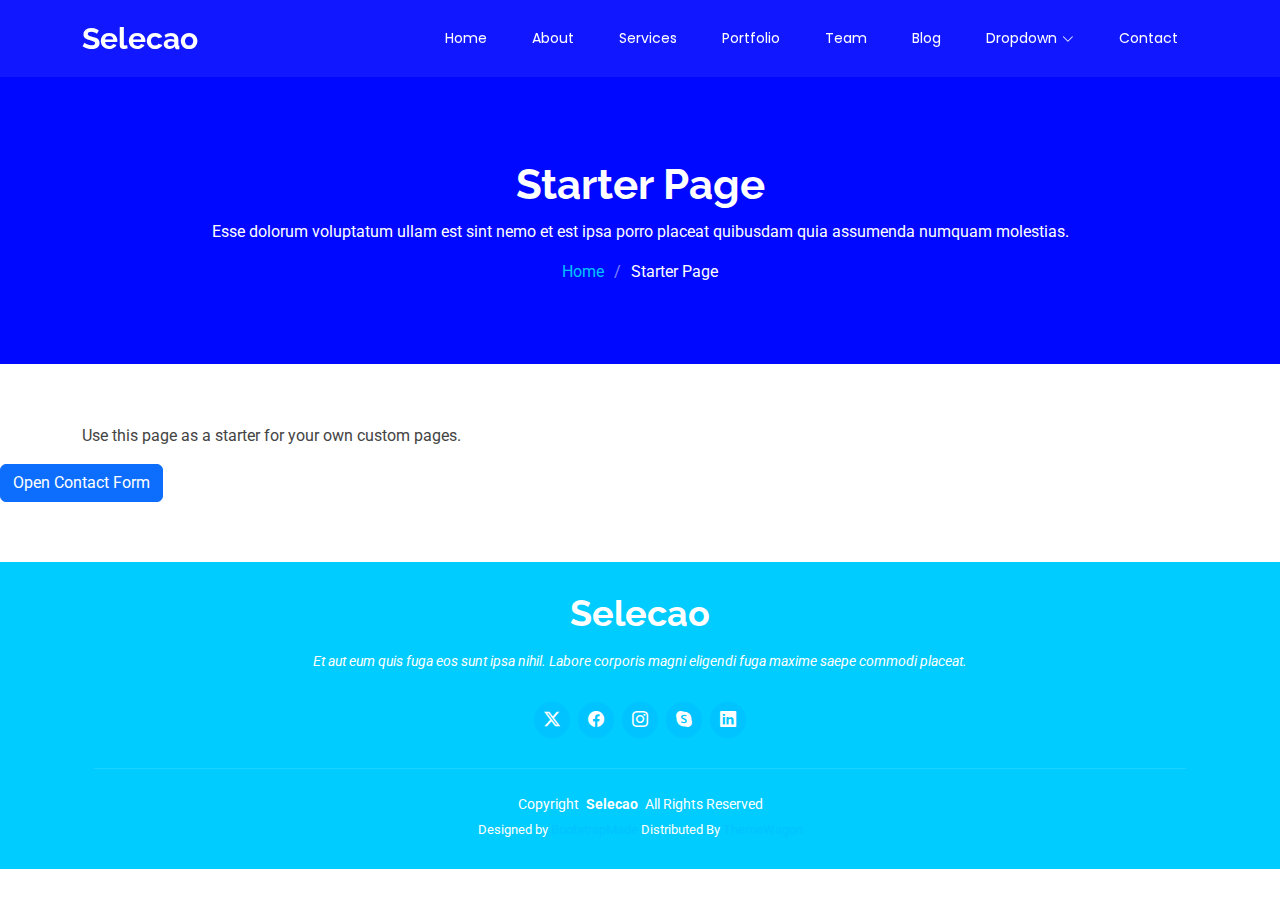
<file: starter-page.html>
<!DOCTYPE html>
<html lang="en">

<head>
  <meta charset="utf-8">
  <meta content="width=device-width, initial-scale=1.0" name="viewport">
  <title>Starter Page - Selecao Bootstrap Template</title>
  <meta name="description" content="">
  <meta name="keywords" content="">

  <!-- Favicons -->
  <link href="assets/img/favicon.png" rel="icon">
  <link href="assets/img/apple-touch-icon.png" rel="apple-touch-icon">

  <!-- Fonts -->
  <link href="https://fonts.googleapis.com" rel="preconnect">
  <link href="https://fonts.gstatic.com" rel="preconnect" crossorigin>
  <link href="https://fonts.googleapis.com/css2?family=Roboto:ital,wght@0,100;0,300;0,400;0,500;0,700;0,900;1,100;1,300;1,400;1,500;1,700;1,900&family=Poppins:ital,wght@0,100;0,200;0,300;0,400;0,500;0,600;0,700;0,800;0,900;1,100;1,200;1,300;1,400;1,500;1,600;1,700;1,800;1,900&family=Raleway:ital,wght@0,100;0,200;0,300;0,400;0,500;0,600;0,700;0,800;0,900;1,100;1,200;1,300;1,400;1,500;1,600;1,700;1,800;1,900&display=swap" rel="stylesheet">

  <!-- Vendor CSS Files -->
  <link href="assets/vendor/bootstrap/css/bootstrap.min.css" rel="stylesheet">
  <link href="assets/vendor/bootstrap-icons/bootstrap-icons.css" rel="stylesheet">
  <link href="assets/vendor/aos/aos.css" rel="stylesheet">
  <link href="assets/vendor/animate.css/animate.min.css" rel="stylesheet">
  <link href="assets/vendor/glightbox/css/glightbox.min.css" rel="stylesheet">
  <link href="assets/vendor/swiper/swiper-bundle.min.css" rel="stylesheet">

  <!-- Main CSS File -->
  <link href="assets/css/main.css" rel="stylesheet">

  <!-- =======================================================
  * Template Name: Selecao
  * Template URL: https://bootstrapmade.com/selecao-bootstrap-template/
  * Updated: Aug 07 2024 with Bootstrap v5.3.3
  * Author: BootstrapMade.com
  * License: https://bootstrapmade.com/license/
  ======================================================== -->
</head>

<body class="starter-page-page">

  <header id="header" class="header d-flex align-items-center fixed-top">
    <div class="container-fluid container-xl position-relative d-flex align-items-center justify-content-between">

      <a href="index.html" class="logo d-flex align-items-center">
        <!-- Uncomment the line below if you also wish to use an image logo -->
        <!-- <img src="assets/img/logo.png" alt=""> -->
        <h1 class="sitename">Selecao</h1>
      </a>

      <nav id="navmenu" class="navmenu">
        <ul>
          <li><a href="#hero">Home</a></li>
          <li><a href="#about">About</a></li>
          <li><a href="#services">Services</a></li>
          <li><a href="#portfolio">Portfolio</a></li>
          <li><a href="#team">Team</a></li>
          <li><a href="blog.html">Blog</a></li>
          <li class="dropdown"><a href="#"><span>Dropdown</span> <i class="bi bi-chevron-down toggle-dropdown"></i></a>
            <ul>
              <li><a href="#">Dropdown 1</a></li>
              <li class="dropdown"><a href="#"><span>Deep Dropdown</span> <i class="bi bi-chevron-down toggle-dropdown"></i></a>
                <ul>
                  <li><a href="#">Deep Dropdown 1</a></li>
                  <li><a href="#">Deep Dropdown 2</a></li>
                  <li><a href="#">Deep Dropdown 3</a></li>
                  <li><a href="#">Deep Dropdown 4</a></li>
                  <li><a href="#">Deep Dropdown 5</a></li>
                </ul>
              </li>
              <li><a href="#">Dropdown 2</a></li>
              <li><a href="#">Dropdown 3</a></li>
              <li><a href="#">Dropdown 4</a></li>
            </ul>
          </li>
          <li><a href="#contact">Contact</a></li>
        </ul>
        <i class="mobile-nav-toggle d-xl-none bi bi-list"></i>
      </nav>

    </div>
  </header>

  <main class="main">

    <!-- Page Title -->
    <div class="page-title dark-background">
      <div class="container position-relative">
        <h1>Starter Page</h1>
        <p>Esse dolorum voluptatum ullam est sint nemo et est ipsa porro placeat quibusdam quia assumenda numquam molestias.</p>
        <nav class="breadcrumbs">
          <ol>
            <li><a href="index.html">Home</a></li>
            <li class="current">Starter Page</li>
          </ol>
        </nav>
      </div>
    </div><!-- End Page Title -->

    <!-- Starter Section Section -->
    <section id="starter-section" class="starter-section section">

      <div class="container" data-aos="fade-up">
        <p>Use this page as a starter for your own custom pages.</p>
      </div>
      <!-- Button to Open Modal -->
<button type="button" class="btn btn-primary" data-bs-toggle="modal" data-bs-target="#contactFormModal">
  Open Contact Form
</button>

<!-- Modal with Contact Form -->
<div class="modal fade" id="contactFormModal" tabindex="-1" aria-labelledby="contactFormModalLabel" aria-hidden="true">
  <div class="modal-dialog modal-lg">
    <div class="modal-content">
      <!-- Modal Header -->
      <div class="modal-header">
        <h5 class="modal-title" id="contactFormModalLabel">Order Details</h5>
        <button type="button" class="btn-close" data-bs-dismiss="modal" aria-label="Close"></button>
      </div>

      <!-- Modal Body -->
      <div class="modal-body">
        <form>
          <!-- Name -->
          <div class="mb-3">
            <label for="name" class="form-label">Name</label>
            <input type="text" class="form-control" id="name" name="name" placeholder="Enter your name" required>
          </div>

          <!-- Cell Number -->
          <div class="mb-3">
            <label for="cell" class="form-label">Cell Number</label>
            <input type="tel" class="form-control" id="cell" name="cell" placeholder="Enter your cell number" required>
          </div>

          <!-- Email -->
          <div class="mb-3">
            <label for="email" class="form-label">Email</label>
            <input type="email" class="form-control" id="email" name="email" placeholder="Enter your email" required>
          </div>

          <!-- Delivery Date and Time -->
          <div class="row mb-3">
            <div class="col-md-6">
              <label for="delivery-date" class="form-label">Delivery Date</label>
              <input type="date" class="form-control" id="delivery-date" name="delivery-date" required>
            </div>
            <div class="col-md-6">
              <label for="delivery-time" class="form-label">Delivery Time</label>
              <input type="time" class="form-control" id="delivery-time" name="delivery-time" required>
            </div>
          </div>

          <!-- Location/Address -->
          <div class="mb-3">
            <label for="location" class="form-label">Location/Address</label>
            <input type="text" class="form-control" id="location" name="location" placeholder="Enter your address" required>
          </div>

          <!-- Type of Water -->
          <div class="mb-3">
            <label for="water-type" class="form-label">Type of Water</label>
            <select name="water-type" id="water-type" class="form-control" required>
              <option value="" disabled selected>Select the type of water</option>
              <option value="Mineral Water">Mineral Water</option>
              <option value="Spring Water">Spring Water</option>
              <option value="Purified Water">Purified Water</option>
              <option value="Distilled Water">Distilled Water</option>
            </select>
          </div>

          <!-- Container Sizes and Quantities -->
          <div class="mb-3">
            <label>Select Container Sizes and Quantities</label>
            <div id="container-sizes" class="d-flex flex-wrap gap-3">
              <!-- 500ml -->
              <div class="d-flex align-items-center gap-2">
                <input type="checkbox" name="size-500ml" id="size-500ml" value="500ml">
                <label for="size-500ml">500ml</label>
                <input type="number" name="quantity-500ml" class="form-control form-control-sm w-auto" placeholder="Qty" min="1" disabled>
              </div>

              <!-- 1ltr -->
              <div class="d-flex align-items-center gap-2">
                <input type="checkbox" name="size-1ltr" id="size-1ltr" value="1ltr">
                <label for="size-1ltr">1ltr</label>
                <input type="number" name="quantity-1ltr" class="form-control form-control-sm w-auto" placeholder="Qty" min="1" disabled>
              </div>

              <!-- 1.5ltr -->
              <div class="d-flex align-items-center gap-2">
                <input type="checkbox" name="size-1.5ltr" id="size-1.5ltr" value="1.5ltr">
                <label for="size-1.5ltr">1.5ltr</label>
                <input type="number" name="quantity-1.5ltr" class="form-control form-control-sm w-auto" placeholder="Qty" min="1" disabled>
              </div>

              <!-- 5ltr -->
              <div class="d-flex align-items-center gap-2">
                <input type="checkbox" name="size-5ltr" id="size-5ltr" value="5ltr">
                <label for="size-5ltr">5ltr</label>
                <input type="number" name="quantity-5ltr" class="form-control form-control-sm w-auto" placeholder="Qty" min="1" disabled>
              </div>
            </div>
          </div>

          <!-- Submit Button -->
          <div class="text-end">
            <button type="submit" class="btn btn-success">Submit</button>
          </div>
        </form>
      </div>
    </div>
  </div>
</div>


    </section><!-- /Starter Section Section -->

  </main>

  <footer id="footer" class="footer dark-background">
    <div class="container">
      <h3 class="sitename">Selecao</h3>
      <p>Et aut eum quis fuga eos sunt ipsa nihil. Labore corporis magni eligendi fuga maxime saepe commodi placeat.</p>
      <div class="social-links d-flex justify-content-center">
        <a href=""><i class="bi bi-twitter-x"></i></a>
        <a href=""><i class="bi bi-facebook"></i></a>
        <a href=""><i class="bi bi-instagram"></i></a>
        <a href=""><i class="bi bi-skype"></i></a>
        <a href=""><i class="bi bi-linkedin"></i></a>
      </div>
      <div class="container">
        <div class="copyright">
          <span>Copyright</span> <strong class="px-1 sitename">Selecao</strong> <span>All Rights Reserved</span>
        </div>
        <div class="credits">
          <!-- All the links in the footer should remain intact. -->
          <!-- You can delete the links only if you've purchased the pro version. -->
          <!-- Licensing information: https://bootstrapmade.com/license/ -->
          <!-- Purchase the pro version with working PHP/AJAX contact form: [buy-url] -->
          Designed by <a href="https://bootstrapmade.com/">BootstrapMade</a> Distributed By <a href="https://themewagon.com">ThemeWagon</a>
        </div>
      </div>
    </div>
  </footer>

  <!-- Scroll Top -->
  <a href="#" id="scroll-top" class="scroll-top d-flex align-items-center justify-content-center"><i class="bi bi-arrow-up-short"></i></a>

  <!-- Preloader -->
  <div id="preloader"></div>

  <!-- Vendor JS Files -->
  <script src="assets/vendor/bootstrap/js/bootstrap.bundle.min.js"></script>
  <script src="assets/vendor/php-email-form/validate.js"></script>
  <script src="assets/vendor/aos/aos.js"></script>
  <script src="assets/vendor/glightbox/js/glightbox.min.js"></script>
  <script src="assets/vendor/imagesloaded/imagesloaded.pkgd.min.js"></script>
  <script src="assets/vendor/isotope-layout/isotope.pkgd.min.js"></script>
  <script src="assets/vendor/swiper/swiper-bundle.min.js"></script>

  <!-- Main JS File -->
  <script src="assets/js/main.js"></script>
  

</body>

</html>
</file>
<file: assets/css/main.css>
/**
* Template Name: Selecao
* Template URL: https://bootstrapmade.com/selecao-bootstrap-template/
* Updated: Aug 07 2024 with Bootstrap v5.3.3
* Author: BootstrapMade.com
* License: https://bootstrapmade.com/license/
*/

/*--------------------------------------------------------------
# Font & Color Variables
# Help: https://bootstrapmade.com/color-system/
--------------------------------------------------------------*/
/* Fonts */
:root {
  --default-font: "Roboto",  system-ui, -apple-system, "Segoe UI", Roboto, "Helvetica Neue", Arial, "Noto Sans", "Liberation Sans", sans-serif, "Apple Color Emoji", "Segoe UI Emoji", "Segoe UI Symbol", "Noto Color Emoji";
  --heading-font: "Raleway",  sans-serif;
  --nav-font: "Poppins",  sans-serif;
}

/* Global Colors - The following color variables are used throughout the website. Updating them here will change the color scheme of the entire website */
:root { 
  --background-color: #ffffff; /* Background color for the entire website, including individual sections */
  --default-color: #444444; /* Default color used for the majority of the text content across the entire website */
  --heading-color: #2a2c39; /* Color for headings, subheadings and title throughout the website */
  --accent-color: #00c3ff; /* Accent color that represents your brand on the website. It's used for buttons, links, and other elements that need to stand out */
  --surface-color: #ffffff; /* The surface color is used as a background of boxed elements within sections, such as cards, icon boxes, or other elements that require a visual separation from the global background. */
  --contrast-color: #ffffff; /* Contrast color for text, ensuring readability against backgrounds of accent, heading, or default colors. */
}

/* Nav Menu Colors - The following color variables are used specifically for the navigation menu. They are separate from the global colors to allow for more customization options */
:root {
  --nav-color: #ffffff;  /* The default color of the main navmenu links */
  --nav-hover-color: #006eff; /* Applied to main navmenu links when they are hovered over or active */
  --nav-mobile-background-color: #ffffff; /* Used as the background color for mobile navigation menu */
  --nav-dropdown-background-color: #ffffff; /* Used as the background color for dropdown items that appear when hovering over primary navigation items */
  --nav-dropdown-color: #060606; /* Used for navigation links of the dropdown items in the navigation menu. */
  --nav-dropdown-hover-color: #27aae1; /* Similar to --nav-hover-color, this color is applied to dropdown navigation links when they are hovered over. */
}

/* Color Presets - These classes override global colors when applied to any section or element, providing reuse of the sam color scheme. */

.light-background {
  --background-color: #f9f9f9;
  --surface-color: #ffffff;
}

.dark-background {
  --background-color: #0008ff;
  --default-color: #ffffff;
  --heading-color: #ffffff;
  --surface-color: #00e1ff;
  --contrast-color: #ffffff;
}

/* Smooth scroll */
:root {
  scroll-behavior: smooth;
}

/*--------------------------------------------------------------
# General Styling & Shared Classes
--------------------------------------------------------------*/
body {
  color: var(--default-color);
  background-color: var(--background-color);
  font-family: var(--default-font);
}

a {
  color: var(--accent-color);
  text-decoration: none;
  transition: 0.3s;
}

a:hover {
  color: color-mix(in srgb, var(--accent-color), transparent 25%);
  text-decoration: none;
}

h1,
h2,
h3,
h4,
h5,
h6 {
  color: var(--heading-color);
  font-family: var(--heading-font);
}

/* PHP Email Form Messages
------------------------------*/
.php-email-form .error-message {
  display: none;
  background: #df1529;
  color: #ffffff;
  text-align: left;
  padding: 15px;
  margin-bottom: 24px;
  font-weight: 600;
}

.php-email-form .sent-message {
  display: none;
  color: #ffffff;
  background: #059652;
  text-align: center;
  padding: 15px;
  margin-bottom: 24px;
  font-weight: 600;
}

.php-email-form .loading {
  display: none;
  background: var(--surface-color);
  text-align: center;
  padding: 15px;
  margin-bottom: 24px;
}

.php-email-form .loading:before {
  content: "";
  display: inline-block;
  border-radius: 50%;
  width: 24px;
  height: 24px;
  margin: 0 10px -6px 0;
  border: 3px solid var(--accent-color);
  border-top-color: var(--surface-color);
  animation: php-email-form-loading 1s linear infinite;
}

@keyframes php-email-form-loading {
  0% {
    transform: rotate(0deg);
  }

  100% {
    transform: rotate(360deg);
  }
}

/*--------------------------------------------------------------
# Global Header
--------------------------------------------------------------*/
.header {
  --background-color: rgba(255, 255, 255, 0.068);
  --heading-color: #ffffff;
  color: var(--default-color);
  background-color: var(--background-color);
  padding: 20px 0;
  transition: all 0.5s;
  z-index: 997;
}

.header .logo {
  line-height: 1;
}

.header .logo img {
  max-height: 52px;
  margin-right: 8px;
}

.header .logo h1 {
  font-size: 30px;
  margin: 0;
  font-weight: 700;
  color: var(--heading-color);
}

.scrolled .header {
  box-shadow: 0px 0 18px rgba(0, 0, 0, 0.1);
}

/* Global Header on Scroll
------------------------------*/
.scrolled .header {
  --background-color: rgba(42, 44, 57, 0.9);
}

/*--------------------------------------------------------------
# Navigation Menu
--------------------------------------------------------------*/
/* Navmenu - Desktop */
@media (min-width: 1200px) {
  .navmenu {
    padding: 0;
  }

  .navmenu ul {
    margin: 0;
    padding: 0;
    display: flex;
    list-style: none;
    align-items: center;
  }

  .navmenu li {
    position: relative;
    margin-left: 5px;
  }

  .navmenu a,
  .navmenu a:focus {
    color: var(--nav-color);
    padding: 8px 20px;
    font-size: 14px;
    font-family: var(--nav-font);
    font-weight: 400;
    display: flex;
    align-items: center;
    justify-content: space-between;
    white-space: nowrap;
    transition: 0.3s;
    border-radius: 50px;
  }

  .navmenu a i,
  .navmenu a:focus i {
    font-size: 12px;
    line-height: 0;
    margin-left: 5px;
    transition: 0.3s;
  }

  .navmenu li:hover>a,
  .navmenu .active,
  .navmenu .active:focus {
    background-color: var(--nav-hover-color);
  }

  .navmenu .dropdown ul {
    margin: 0;
    padding: 10px 0;
    background: var(--nav-dropdown-background-color);
    display: block;
    position: absolute;
    visibility: hidden;
    left: 0;
    top: 130%;
    opacity: 0;
    transition: 0.3s;
    border-radius: 15px;
    z-index: 99;
    box-shadow: 0px 0px 30px rgba(0, 0, 0, 0.1);
  }

  .navmenu .dropdown ul li {
    min-width: 200px;
    margin-left: 0;
  }

  .navmenu .dropdown ul a {
    padding: 10px 20px;
    font-size: 15px;
    text-transform: none;
    color: var(--nav-dropdown-color);
  }

  .navmenu .dropdown ul a i {
    font-size: 12px;
  }

  .navmenu .dropdown ul a:hover,
  .navmenu .dropdown ul .active:hover,
  .navmenu .dropdown ul li:hover>a {
    background-color: transparent;
    color: var(--nav-hover-color);
  }

  .navmenu .dropdown:hover>ul {
    opacity: 1;
    top: 105%;
    visibility: visible;
  }

  .navmenu .dropdown .dropdown ul {
    top: 0;
    left: -90%;
    visibility: hidden;
  }

  .navmenu .dropdown .dropdown:hover>ul {
    opacity: 1;
    top: 0;
    left: -100%;
    visibility: visible;
  }
}

/* Navmenu - Mobile */
@media (max-width: 1199px) {
  .mobile-nav-toggle {
    color: var(--nav-color);
    font-size: 28px;
    line-height: 0;
    margin-right: 10px;
    cursor: pointer;
    transition: color 0.3s;
  }

  .navmenu {
    padding: 0;
    z-index: 9997;
  }

  .navmenu ul {
    display: none;
    list-style: none;
    position: absolute;
    inset: 60px 20px 20px 20px;
    padding: 10px 0;
    margin: 0;
    border-radius: 6px;
    background-color: var(--nav-mobile-background-color);
    overflow-y: auto;
    transition: 0.3s;
    z-index: 9998;
    box-shadow: 0px 0px 30px rgba(0, 0, 0, 0.1);
  }

  .navmenu a,
  .navmenu a:focus {
    color: var(--nav-dropdown-color);
    padding: 10px 20px;
    font-family: var(--nav-font);
    font-size: 17px;
    font-weight: 500;
    display: flex;
    align-items: center;
    justify-content: space-between;
    white-space: nowrap;
    transition: 0.3s;
  }

  .navmenu a i,
  .navmenu a:focus i {
    font-size: 12px;
    line-height: 0;
    margin-left: 5px;
    width: 30px;
    height: 30px;
    display: flex;
    align-items: center;
    justify-content: center;
    border-radius: 50%;
    transition: 0.3s;
    background-color: color-mix(in srgb, var(--accent-color), transparent 90%);
  }

  .navmenu a i:hover,
  .navmenu a:focus i:hover {
    background-color: var(--accent-color);
    color: var(--contrast-color);
  }

  .navmenu a:hover,
  .navmenu .active,
  .navmenu .active:focus {
    color: var(--nav-dropdown-hover-color);
  }

  .navmenu .active i,
  .navmenu .active:focus i {
    background-color: var(--accent-color);
    color: var(--contrast-color);
    transform: rotate(180deg);
  }

  .navmenu .dropdown ul {
    position: static;
    display: none;
    z-index: 99;
    padding: 10px 0;
    margin: 10px 20px;
    background-color: var(--nav-dropdown-background-color);
    border: 1px solid color-mix(in srgb, var(--default-color), transparent 90%);
    box-shadow: none;
    transition: all 0.5s ease-in-out;
  }

  .navmenu .dropdown ul ul {
    background-color: rgba(33, 37, 41, 0.1);
  }

  .navmenu .dropdown>.dropdown-active {
    display: block;
    background-color: rgba(33, 37, 41, 0.03);
  }

  .mobile-nav-active {
    overflow: hidden;
  }

  .mobile-nav-active .mobile-nav-toggle {
    color: #fff;
    position: absolute;
    font-size: 32px;
    top: 15px;
    right: 15px;
    margin-right: 0;
    z-index: 9999;
  }

  .mobile-nav-active .navmenu {
    position: fixed;
    overflow: hidden;
    inset: 0;
    background: rgba(33, 37, 41, 0.8);
    transition: 0.3s;
  }

  .mobile-nav-active .navmenu>ul {
    display: block;
  }
}

/*--------------------------------------------------------------
# Global Footer
--------------------------------------------------------------*/
.footer {
  color: var(--default-color);
  background-color: #00ccff;
  font-size: 14px;
  text-align: center;
  padding: 30px 0;
  position: relative;
}

.footer h3 {
  font-size: 36px;
  font-weight: 700;
  position: relative;
  padding: 0;
  margin: 0 0 15px 0;
}

.footer p {
  font-size: 15;
  font-style: italic;
  padding: 0;
  margin: 0 0 30px 0;
}

.footer .social-links {
  margin: 0 0 30px 0;
}

.footer .social-links a {
  font-size: 16px;
  display: flex;
  align-items: center;
  justify-content: center;
  background: var(--accent-color);
  color: var(--contrast-color);
  line-height: 1;
  margin: 0 4px;
  border-radius: 50%;
  text-align: center;
  width: 36px;
  height: 36px;
  transition: 0.3s;
}

.footer .social-links a:hover {
  background: color-mix(in srgb, var(--accent-color), transparent 20%);
  text-decoration: none;
}

.footer .copyright {
  padding-top: 25px;
  border-top: 1px solid color-mix(in srgb, var(--default-color), transparent 90%);
}

.footer .credits {
  font-size: 13px;
  padding-top: 5px;
}
#design{
  color: #FFF;
}

/*--------------------------------------------------------------
# Preloader
--------------------------------------------------------------*/
#preloader {
  position: fixed;
  inset: 0;
  z-index: 9999;
  overflow: hidden;
  background-color: var(--background-color);
  transition: all 0.6s ease-out;
  width: 100%;
  height: 100vh;
}

#preloader:before,
#preloader:after {
  content: "";
  position: absolute;
  border: 4px solid var(--accent-color);
  border-radius: 50%;
  animation: animate-preloader 2s cubic-bezier(0, 0.2, 0.8, 1) infinite;
}

#preloader:after {
  animation-delay: -0.5s;
}

@keyframes animate-preloader {
  0% {
    width: 10px;
    height: 10px;
    top: calc(50% - 5px);
    left: calc(50% - 5px);
    opacity: 1;
  }

  100% {
    width: 72px;
    height: 72px;
    top: calc(50% - 36px);
    left: calc(50% - 36px);
    opacity: 0;
  }
}

/*--------------------------------------------------------------
# Scroll Top Button
--------------------------------------------------------------*/
.scroll-top {
  position: fixed;
  visibility: hidden;
  opacity: 0;
  right: 15px;
  bottom: -15px;
  z-index: 99999;
  background-color: var(--accent-color);
  width: 44px;
  height: 44px;
  border-radius: 50px;
  transition: all 0.4s;
}

.scroll-top i {
  font-size: 24px;
  color: var(--contrast-color);
  line-height: 0;
}

.scroll-top:hover {
  background-color: color-mix(in srgb, var(--accent-color), transparent 20%);
  color: var(--contrast-color);
}

.scroll-top.active {
  visibility: visible;
  opacity: 1;
  bottom: 15px;
}

/*--------------------------------------------------------------
# Disable aos animation delay on mobile devices
--------------------------------------------------------------*/
@media screen and (max-width: 768px) {
  [data-aos-delay] {
    transition-delay: 0 !important;
  }
}

/*--------------------------------------------------------------
# Global Page Titles & Breadcrumbs
--------------------------------------------------------------*/
.page-title {
  color: var(--default-color);
  background-color: var(--background-color);
  background-size: cover;
  background-position: center;
  background-repeat: no-repeat;
  padding: 160px 0 80px 0;
  text-align: center;
  position: relative;
}

.page-title:before {
  content: "";
  background-color: color-mix(in srgb, var(--background-color), transparent 50%);
  position: absolute;
  inset: 0;
}

.page-title h1 {
  font-size: 42px;
  font-weight: 700;
  margin-bottom: 10px;
}

.page-title .breadcrumbs ol {
  display: flex;
  flex-wrap: wrap;
  list-style: none;
  justify-content: center;
  padding: 0;
  margin: 0;
  font-size: 16px;
  font-weight: 400;
}

.page-title .breadcrumbs ol li+li {
  padding-left: 10px;
}

.page-title .breadcrumbs ol li+li::before {
  content: "/";
  display: inline-block;
  padding-right: 10px;
  color: color-mix(in srgb, var(--default-color), transparent 50%);
}

/*--------------------------------------------------------------
# Global Sections
--------------------------------------------------------------*/
section,
.section {
  color: var(--default-color);
  background-color: var(--background-color);
  padding: 60px 0;
  scroll-margin-top: 77px;
  overflow: clip;
}

/*--------------------------------------------------------------
# Global Section Titles
--------------------------------------------------------------*/
.section-title {
  padding-bottom: 60px;
  position: relative;
}

.section-title h2 {
  font-size: 14px;
  font-weight: 500;
  padding: 0;
  line-height: 1px;
  margin: 0;
  letter-spacing: 1.5px;
  text-transform: uppercase;
  color: color-mix(in srgb, var(--default-color), transparent 50%);
  position: relative;
}

.section-title h2::after {
  content: "";
  width: 120px;
  height: 1px;
  display: inline-block;
  background: var(--accent-color);
  margin: 4px 10px;
}

.section-title p {
  color: var(--heading-color);
  margin: 0;
  font-size: 28px;
  font-weight: 700;
  text-transform: uppercase;
  font-family: var(--heading-font);
}

/*--------------------------------------------------------------
# Hero Section
--------------------------------------------------------------*/
.hero {
  width: 100%;
  overflow: hidden;
  position: relative;
  background: linear-gradient(0deg, var(--background-color) 0%, color-mix(in srgb, var(--accent-color) 60%, rgb(254, 255, 255) 30%) 80%);
  padding: 0;
  display: flex;
  flex-direction: column;
  justify-content: end;
  align-items: center;
}

.hero .carousel-container {
  display: flex;
  justify-content: center;
  align-items: center;
  flex-direction: column;
  text-align: center;
  position: relative;
  min-height: 75vh;
  padding-top: 60px;
}

.hero h2 {
  margin-bottom: 30px;
  font-size: 48px;
  font-weight: 700;
}

.hero h2 span {
  text-decoration: underline;
}

.hero p {
  max-width: 80%;
  animation-delay: 0.4s;
  margin: 0 auto 30px auto;
}

.hero .carousel-control-prev,
.hero .carousel-control-next {
  width: 10%;
}

.hero .carousel-control-next-icon,
.hero .carousel-control-prev-icon {
  background: none;
  font-size: 48px;
  line-height: 1;
  width: auto;
  height: auto;
}

.hero .btn-get-started {
  font-weight: 500;
  font-size: 14px;
  letter-spacing: 1px;
  display: inline-block;
  padding: 12px 32px;
  border-radius: 50px;
  transition: 0.5s;
  line-height: 1;
  margin: 10px;
  animation-delay: 0.8s;
  color: var(--default-color);
  border: 2px solid var(--accent-color);
}

.hero .btn-get-started:hover {
  background: var(--accent-color);
  color: var(--contrast-color);
  text-decoration: none;
}

@media (min-width: 1024px) {
  .hero p {
    max-width: 60%;
  }

  .hero .carousel-control-prev,
  .hero .carousel-control-next {
    width: 5%;
  }
}

@media (max-width: 768px) {
  .hero .carousel-container {
    min-height: 73vh;
  }

  .hero h2 {
    font-size: 28px;
  }
}

.hero .hero-waves {
  display: block;
  width: 100%;
  height: 60px;
  position: relative;
}

.hero .wave1 use {
  animation: move-forever1 10s linear infinite;
  animation-delay: -2s;
  fill: var(--default-color);
  opacity: 0.6;
}

.hero .wave2 use {
  animation: move-forever2 8s linear infinite;
  animation-delay: -2s;
  fill: var(--default-color);
  opacity: 0.4;
}

.hero .wave3 use {
  animation: move-forever3 6s linear infinite;
  animation-delay: -2s;
  fill: var(--default-color);
}

@keyframes move-forever1 {
  0% {
    transform: translate(85px, 0%);
  }

  100% {
    transform: translate(-90px, 0%);
  }
}

@keyframes move-forever2 {
  0% {
    transform: translate(-90px, 0%);
  }

  100% {
    transform: translate(85px, 0%);
  }
}

@keyframes move-forever3 {
  0% {
    transform: translate(-90px, 0%);
  }

  100% {
    transform: translate(85px, 0%);
  }
}

/*--------------------------------------------------------------
# About Section
--------------------------------------------------------------*/
.about ul {
  list-style: none;
  padding: 0;
}

.about ul li {
  padding-bottom: 5px;
  display: flex;
  align-items: center;
}

.about ul i {
  font-size: 20px;
  padding-right: 4px;
  color: var(--accent-color);
}

.about .read-more {
  background: var(--accent-color);
  color: var(--contrast-color);
  font-family: var(--heading-font);
  font-weight: 500;
  font-size: 16px;
  letter-spacing: 1px;
  padding: 10px 28px;
  border-radius: 5px;
  transition: 0.3s;
  display: inline-flex;
  align-items: center;
  justify-content: center;
}

.about .read-more i {
  font-size: 18px;
  margin-left: 5px;
  line-height: 0;
  transition: 0.3s;
}

.about .read-more:hover {
  background: color-mix(in srgb, var(--accent-color), transparent 20%);
}

.about .read-more:hover i {
  transform: translate(5px, 0);
}

/*--------------------------------------------------------------
# Features Section
--------------------------------------------------------------*/
.features .nav-tabs {
  border: 0;
}

.features .nav-link {
  background-color: var(--surface-color);
  color: var(--heading-color);
  border: 1px solid color-mix(in srgb, var(--default-color), transparent 85%);
  padding: 15px 20px;
  transition: 0.3s;
  border-radius: 0;
  display: flex;
  align-items: center;
  justify-content: center;
  cursor: pointer;
  height: 100%;
}

.features .nav-link i {
  padding-right: 15px;
  font-size: 48px;
}

.features .nav-link h4 {
  font-size: 18px;
  font-weight: 600;
  margin: 0;
}

.features .nav-link:hover {
  color: var(--accent-color);
  border-color: var(--accent-color);
}

.features .nav-link.active {
  background: var(--accent-color);
  color: var(--contrast-color);
  border-color: var(--accent-color);
}

.features .nav-link.active h4 {
  color: var(--contrast-color);
}

@media (max-width: 768px) {
  .features .nav-link i {
    padding: 0;
    line-height: 1;
    font-size: 36px;
  }
}

@media (max-width: 575px) {
  .features .nav-link {
    padding: 15px;
  }

  .features .nav-link i {
    font-size: 24px;
  }
}

.features .tab-content {
  margin-top: 30px;
}

.features .tab-pane h3 {
  color: var(--heading-color);
  font-weight: 700;
  font-size: 26px;
}

.features .tab-pane ul {
  list-style: none;
  padding: 0;
}

.features .tab-pane ul li {
  padding-bottom: 10px;
}

.features .tab-pane ul i {
  font-size: 20px;
  padding-right: 4px;
  color: var(--accent-color);
}

.features .tab-pane p:last-child {
  margin-bottom: 0;
}

/*--------------------------------------------------------------
# Call To Action Section
--------------------------------------------------------------*/
.call-to-action {
  padding: 80px 0;
  position: relative;
  clip-path: inset(0);
}

.call-to-action .container {
  position: relative;
  z-index: 3;
}

.call-to-action h3 {
  color: var(--default-color);
  font-size: 28px;
  font-weight: 700;
}

.call-to-action p {
  color: var(--default-color);
}

.call-to-action .cta-btn {
  font-family: var(--heading-font);
  font-weight: 500;
  font-size: 16px;
  letter-spacing: 1px;
  display: inline-block;
  padding: 12px 40px;
  border-radius: 50px;
  transition: 0.5s;
  margin: 10px;
  background: var(--accent-color);
  color: var(--contrast-color);
}

.call-to-action .cta-btn:hover {
  background: #FFF;
  color: #0008ff;
}

/*--------------------------------------------------------------
# Services Section
--------------------------------------------------------------*/
.services .service-item {
  background-color: var(--surface-color);
  box-shadow: 0 5px 30px 0 rgba(0, 0, 0, 0.1);
  padding: 60px 30px 60px 70px;
  transition: all ease-in-out 0.3s;
  border-radius: 18px;
  height: 100%;
  position: relative;
  overflow: hidden;
}

.services .service-item .icon {
  position: absolute;
  left: -20px;
  top: calc(50% - 30px);
}

.services .service-item .icon i {
  font-size: 64px;
  line-height: 1;
  transition: 0.5s;
}

.services .service-item h3 {
  font-weight: 700;
  margin: 10px 0 15px 0;
  font-size: 22px;
  transition: ease-in-out 0.3s;
}

.services .service-item p {
  line-height: 24px;
  font-size: 14px;
  margin-bottom: 0;
}

@media (min-width: 1365px) {
  .services .service-item:hover {
    transform: translateY(-10px);
  }

  .services .service-item:hover h3 {
    color: var(--accent-color);
  }
}

/*--------------------------------------------------------------
# Portfolio Section
--------------------------------------------------------------*/
.portfolio .portfolio-filters {
  padding: 0;
  margin: 0 auto 20px auto;
  list-style: none;
  text-align: center;
}

.portfolio .portfolio-filters li {
  cursor: pointer;
  display: inline-block;
  padding: 8px 20px 10px 20px;
  margin: 0;
  font-size: 15px;
  font-weight: 500;
  line-height: 1;
  margin-bottom: 5px;
  border-radius: 50px;
  transition: all 0.3s ease-in-out;
  font-family: var(--heading-font);
}

.portfolio .portfolio-filters li:hover,
.portfolio .portfolio-filters li.filter-active {
  color: var(--contrast-color);
  background-color: var(--accent-color);
}

.portfolio .portfolio-filters li:first-child {
  margin-left: 0;
}

.portfolio .portfolio-filters li:last-child {
  margin-right: 0;
}

@media (max-width: 575px) {
  .portfolio .portfolio-filters li {
    font-size: 14px;
    margin: 0 0 10px 0;
  }
}

.portfolio .portfolio-item {
  position: relative;
  overflow: hidden;
}

.portfolio .portfolio-item .portfolio-info {
  opacity: 0;
  position: absolute;
  left: 12px;
  right: 12px;
  bottom: -100%;
  z-index: 3;
  transition: all ease-in-out 0.5s;
  background: color-mix(in srgb, var(--surface-color), transparent 10%);
  padding: 15px;
}

.portfolio .portfolio-item .portfolio-info h4 {
  font-size: 18px;
  font-weight: 600;
  padding-right: 50px;
}

.portfolio .portfolio-item .portfolio-info p {
  color: color-mix(in srgb, var(--default-color), transparent 30%);
  font-size: 14px;
  margin-bottom: 0;
  padding-right: 50px;
}

.portfolio .portfolio-item .portfolio-info .preview-link,
.portfolio .portfolio-item .portfolio-info .details-link {
  position: absolute;
  right: 50px;
  font-size: 24px;
  top: calc(50% - 14px);
  color: color-mix(in srgb, var(--default-color), transparent 30%);
  transition: 0.3s;
  line-height: 0;
}

.portfolio .portfolio-item .portfolio-info .preview-link:hover,
.portfolio .portfolio-item .portfolio-info .details-link:hover {
  color: var(--accent-color);
}

.portfolio .portfolio-item .portfolio-info .details-link {
  right: 14px;
  font-size: 28px;
}

.portfolio .portfolio-item:hover .portfolio-info {
  opacity: 1;
  bottom: 0;
}


/*--------------------------------------------------------------
# Pricing Section
--------------------------------------------------------------*/
.pricing .pricing-item {
  background-color: var(--surface-color);
  box-shadow: 0px 0px 4px rgba(0, 0, 0, 0.1);
  padding: 20px;
  text-align: center;
  border-radius: 5px;
  position: relative;
  overflow: hidden;
}

.pricing .pricing-item h3 {
  font-weight: 400;
  margin: -20px -20px 20px -20px;
  padding: 20px 15px;
  font-size: 16px;
  font-weight: 600;
  color: color-mix(in srgb, var(--default-color), transparent 20%);
  background: color-mix(in srgb, var(--default-color), transparent 95%);
}

.pricing .pricing-item h4 {
  font-size: 36px;
  font-weight: 600;
  font-family: var(--heading-font);
}

.pricing .pricing-item h4 sup {
  font-size: 20px;
  top: -15px;
  left: -3px;
}

.pricing .pricing-item h4 span {
  color: color-mix(in srgb, var(--default-color), transparent 40%);
  font-size: 16px;
  font-weight: 300;
}

.pricing .pricing-item ul {
  padding: 15px 0;
  list-style: none;
  text-align: center;
  line-height: 20px;
  font-size: 14px;
}

.pricing .pricing-item ul li {
  padding-bottom: 16px;
}

.pricing .pricing-item ul i {
  color: var(--accent-color);
  font-size: 18px;
  padding-right: 4px;
}

.pricing .pricing-item ul .na {
  color: color-mix(in srgb, var(--default-color), transparent 40%);
  text-decoration: line-through;
}

.pricing .btn-wrap {
  background: color-mix(in srgb, var(--default-color), transparent 95%);
  margin: 0 -20px -20px -20px;
  padding: 20px 15px;
  text-align: center;
}

.pricing .btn-buy {
  background: var(--accent-color);
  color: var(--contrast-color);
  display: inline-block;
  padding: 8px 35px 10px 35px;
  border-radius: 4px;
  transition: none;
  font-size: 14px;
  font-weight: 400;
  font-family: var(--heading-font);
  font-weight: 600;
  transition: 0.3s;
}

.pricing .btn-buy:hover {
  background: color-mix(in srgb, var(--accent-color), transparent 20%);
}

.pricing .featured h3 {
  background: var(--accent-color);
  color: var(--contrast-color);
}

.pricing .advanced {
  background: var(--accent-color);
  color: var(--contrast-color);
  width: 200px;
  position: absolute;
  top: 18px;
  right: -68px;
  transform: rotate(45deg);
  z-index: 1;
  font-size: 14px;
  padding: 1px 0 3px 0;
}

/*--------------------------------------------------------------
# Faq Section
--------------------------------------------------------------*/
.faq .content-subtitle {
  font-size: 15px;
  margin-bottom: 10px;
  display: block;
  color: var(--default-color);
}

.faq .content-title {
  color: var(--heading-color);
  font-size: 22px;
  margin-bottom: 30px;
}

.faq p {
  line-height: 1.7;
  color: var(--default-color);
}

.faq .custom-accordion .accordion-item {
  background-color: var(--surface-color);
  margin-bottom: 0px;
  position: relative;
  border-radius: 0px;
  overflow: hidden;
}

.faq .custom-accordion .accordion-item .btn-link {
  display: block;
  width: 100%;
  padding: 15px 0;
  text-decoration: none;
  text-align: left;
  color: var(--default-color);
  border: none;
  padding-left: 40px;
  border-radius: 0;
  position: relative;
  background-color: color-mix(in srgb, var(--default-color), transparent 94%);
}

.faq .custom-accordion .accordion-item .btn-link:before {
  content: "\f282";
  display: inline-block;
  font-family: "bootstrap-icons" !important;
  font-style: normal;
  font-weight: normal !important;
  font-variant: normal;
  text-transform: none;
  line-height: 1;
  vertical-align: -0.125em;
  -webkit-font-smoothing: antialiased;
  position: absolute;
  top: 50%;
  transform: translateY(-50%);
  left: 15px;
}

.faq .custom-accordion .accordion-item .btn-link[aria-expanded=true] {
  color: var(--accent-color);
}

.faq .custom-accordion .accordion-item .btn-link[aria-expanded=true]:before {
  font-family: "bootstrap-icons" !important;
  content: "\f286";
  position: absolute;
  color: var(--accent-color);
  top: 50%;
  transform: translateY(-50%);
}

.faq .custom-accordion .accordion-item .accordion-body {
  padding: 20px 20px 20px 20px;
  color: var(--default-color);
}

/*--------------------------------------------------------------
# Team Section
--------------------------------------------------------------*/
.team .team-member {
  background-color: var(--surface-color);
  overflow: hidden;
  border-radius: 5px;
  box-shadow: 0px 2px 15px rgba(0, 0, 0, 0.1);
  height: 100%;
}

.team .team-member .member-img {
  position: relative;
  overflow: hidden;
}

.team .team-member .social {
  position: absolute;
  left: 0;
  bottom: 30px;
  right: 0;
  opacity: 0;
  transition: ease-in-out 0.3s;
  text-align: center;
}

.team .team-member .social a {
  background: color-mix(in srgb, var(--contrast-color), transparent 25%);
  color: color-mix(in srgb, var(--default-color), transparent 20%);
  margin: 0 3px;
  border-radius: 4px;
  width: 36px;
  height: 36px;
  transition: ease-in-out 0.3s;
  display: inline-flex;
  justify-content: center;
  align-items: center;
}

.team .team-member .social a:hover {
  color: var(--contrast-color);
  background: var(--accent-color);
}

.team .team-member .social i {
  font-size: 18px;
  line-height: 0;
}

.team .team-member .member-info {
  padding: 25px 15px;
}

.team .team-member .member-info h4 {
  font-weight: 700;
  margin-bottom: 5px;
  font-size: 18px;
}

.team .team-member .member-info span {
  display: block;
  font-size: 13px;
  font-weight: 400;
  color: color-mix(in srgb, var(--default-color), transparent 40%);
}

.team .team-member:hover .social {
  opacity: 1;
  bottom: 15px;
}

/*--------------------------------------------------------------
# Recent Posts Section
--------------------------------------------------------------*/
.recent-posts article {
  background: var(--surface-color);
  box-shadow: 0 4px 16px rgba(0, 0, 0, 0.1);
  padding: 30px;
  height: 100%;
  border-radius: 10px;
  overflow: hidden;
}

.recent-posts .post-img {
  max-height: 240px;
  margin: -30px -30px 15px -30px;
  overflow: hidden;
}

.recent-posts .post-category {
  font-size: 16px;
  color: color-mix(in srgb, var(--default-color), transparent 50%);
  margin-bottom: 10px;
}

.recent-posts .title {
  font-size: 20px;
  font-weight: 700;
  padding: 0;
  margin: 0 0 20px 0;
}

.recent-posts .title a {
  color: var(--heading-color);
  transition: 0.3s;
}

.recent-posts .title a:hover {
  color: var(--accent-color);
}

.recent-posts .post-author-img {
  width: 50px;
  border-radius: 50%;
  margin-right: 15px;
}

.recent-posts .post-author {
  font-weight: 600;
  margin-bottom: 5px;
}

.recent-posts .post-date {
  font-size: 14px;
  color: color-mix(in srgb, var(--default-color), transparent 50%);
  margin-bottom: 0;
}

/*--------------------------------------------------------------
# Contact Section
--------------------------------------------------------------*/
.contact .info-item+.info-item {
  margin-top: 40px;
}

.contact .info-item i {
  color: var(--accent-color);
  background: color-mix(in srgb, var(--accent-color), transparent 92%);
  font-size: 20px;
  width: 44px;
  height: 44px;
  display: flex;
  justify-content: center;
  align-items: center;
  border-radius: 50px;
  transition: all 0.3s ease-in-out;
  margin-right: 15px;
}

.contact .info-item h3 {
  padding: 0;
  font-size: 18px;
  font-weight: 700;
  margin-bottom: 5px;
}

.contact .info-item p {
  padding: 0;
  margin-bottom: 0;
  font-size: 14px;
}

.contact .info-item:hover i {
  background: var(--accent-color);
  color: var(--contrast-color);
}

.contact .php-email-form {
  height: 100%;
}

.contact .php-email-form input[type=text],
.contact .php-email-form input[type=email],
.contact .php-email-form textarea {
  font-size: 14px;
  padding: 10px 15px;
  box-shadow: none;
  border-radius: 0;
  color: var(--default-color);
  background-color: color-mix(in srgb, var(--background-color), transparent 50%);
  border-color: color-mix(in srgb, var(--default-color), transparent 80%);
}

.contact .php-email-form input[type=text]:focus,
.contact .php-email-form input[type=email]:focus,
.contact .php-email-form textarea:focus {
  border-color: var(--accent-color);
}

.contact .php-email-form input[type=text]::placeholder,
.contact .php-email-form input[type=email]::placeholder,
.contact .php-email-form textarea::placeholder {
  color: color-mix(in srgb, var(--default-color), transparent 70%);
}

.contact .php-email-form button[type=submit] {
  color: var(--contrast-color);
  background: var(--accent-color);
  border: 0;
  padding: 10px 30px;
  transition: 0.4s;
  border-radius: 50px;
}

.contact .php-email-form button[type=submit]:hover {
  background: color-mix(in srgb, var(--accent-color), transparent 25%);
}


/*--------------------------------------------------------------
# Portfolio Details Section
--------------------------------------------------------------*/
.portfolio-details .portfolio-details-slider img {
  width: 100%;
}

.portfolio-details .swiper-wrapper {
  height: auto;
}

.portfolio-details .swiper-button-prev,
.portfolio-details .swiper-button-next {
  width: 48px;
  height: 48px;
}

.portfolio-details .swiper-button-prev:after,
.portfolio-details .swiper-button-next:after {
  color: rgba(255, 255, 255, 0.8);
  background-color: rgba(0, 0, 0, 0.15);
  font-size: 24px;
  border-radius: 50%;
  width: 48px;
  height: 48px;
  display: flex;
  align-items: center;
  justify-content: center;
  transition: 0.3s;
}

.portfolio-details .swiper-button-prev:hover:after,
.portfolio-details .swiper-button-next:hover:after {
  background-color: rgba(0, 0, 0, 0.3);
}

@media (max-width: 575px) {

  .portfolio-details .swiper-button-prev,
  .portfolio-details .swiper-button-next {
    display: none;
  }
}

.portfolio-details .swiper-pagination {
  margin-top: 20px;
  position: relative;
}

.portfolio-details .swiper-pagination .swiper-pagination-bullet {
  width: 10px;
  height: 10px;
  background-color: color-mix(in srgb, var(--default-color), transparent 85%);
  opacity: 1;
}

.portfolio-details .swiper-pagination .swiper-pagination-bullet-active {
  background-color: var(--accent-color);
}

.portfolio-details .portfolio-info h3 {
  font-size: 22px;
  font-weight: 700;
  margin-bottom: 20px;
  padding-bottom: 20px;
  position: relative;
}

.portfolio-details .portfolio-info h3:after {
  content: "";
  position: absolute;
  display: block;
  width: 50px;
  height: 3px;
  background: var(--accent-color);
  left: 0;
  bottom: 0;
}

.portfolio-details .portfolio-info ul {
  list-style: none;
  padding: 0;
  font-size: 15px;
}

.portfolio-details .portfolio-info ul li {
  display: flex;
  flex-direction: column;
  padding-bottom: 15px;
}

.portfolio-details .portfolio-info ul strong {
  text-transform: uppercase;
  font-weight: 400;
  color: color-mix(in srgb, var(--default-color), transparent 50%);
  font-size: 14px;
}

.portfolio-details .portfolio-info .btn-visit {
  padding: 8px 40px;
  background: var(--accent-color);
  color: var(--contrast-color);
  border-radius: 50px;
  transition: 0.3s;
}

.portfolio-details .portfolio-info .btn-visit:hover {
  background: color-mix(in srgb, var(--accent-color), transparent 20%);
}

.portfolio-details .portfolio-description h2 {
  font-size: 26px;
  font-weight: 700;
  margin-bottom: 20px;
}

.portfolio-details .portfolio-description p {
  padding: 0;
}

.portfolio-details .portfolio-description .testimonial-item {
  padding: 30px 30px 0 30px;
  position: relative;
  background: color-mix(in srgb, var(--default-color), transparent 97%);
  margin-bottom: 50px;
}

.portfolio-details .portfolio-description .testimonial-item .testimonial-img {
  width: 90px;
  border-radius: 50px;
  border: 6px solid var(--background-color);
  float: left;
  margin: 0 10px 0 0;
}

.portfolio-details .portfolio-description .testimonial-item h3 {
  font-size: 18px;
  font-weight: bold;
  margin: 15px 0 5px 0;
  padding-top: 20px;
}

.portfolio-details .portfolio-description .testimonial-item h4 {
  font-size: 14px;
  color: #6c757d;
  margin: 0;
}

.portfolio-details .portfolio-description .testimonial-item .quote-icon-left,
.portfolio-details .portfolio-description .testimonial-item .quote-icon-right {
  color: color-mix(in srgb, var(--accent-color), transparent 50%);
  font-size: 26px;
  line-height: 0;
}

.portfolio-details .portfolio-description .testimonial-item .quote-icon-left {
  display: inline-block;
  left: -5px;
  position: relative;
}

.portfolio-details .portfolio-description .testimonial-item .quote-icon-right {
  display: inline-block;
  right: -5px;
  position: relative;
  top: 10px;
  transform: scale(-1, -1);
}

.portfolio-details .portfolio-description .testimonial-item p {
  font-style: italic;
  margin: 0 0 15px 0 0 0;
  padding: 0;
}

/*--------------------------------------------------------------
# Service Details Section
--------------------------------------------------------------*/
.service-details .service-box {
  background-color: var(--surface-color);
  padding: 20px;
  box-shadow: 0px 2px 20px rgba(0, 0, 0, 0.1);
}

.service-details .service-box+.service-box {
  margin-top: 30px;
}

.service-details .service-box h4 {
  font-size: 20px;
  font-weight: 700;
  border-bottom: 2px solid color-mix(in srgb, var(--default-color), transparent 92%);
  padding-bottom: 15px;
  margin-bottom: 15px;
}

.service-details .services-list {
  background-color: var(--surface-color);
}

.service-details .services-list a {
  color: color-mix(in srgb, var(--default-color), transparent 20%);
  background-color: color-mix(in srgb, var(--default-color), transparent 96%);
  display: flex;
  align-items: center;
  padding: 12px 15px;
  margin-top: 15px;
  transition: 0.3s;
}

.service-details .services-list a:first-child {
  margin-top: 0;
}

.service-details .services-list a i {
  font-size: 16px;
  margin-right: 8px;
  color: var(--accent-color);
}

.service-details .services-list a.active {
  color: var(--contrast-color);
  background-color: var(--accent-color);
}

.service-details .services-list a.active i {
  color: var(--contrast-color);
}

.service-details .services-list a:hover {
  background-color: color-mix(in srgb, var(--accent-color), transparent 95%);
  color: var(--accent-color);
}

.service-details .download-catalog a {
  color: var(--default-color);
  display: flex;
  align-items: center;
  padding: 10px 0;
  transition: 0.3s;
  border-top: 1px solid color-mix(in srgb, var(--default-color), transparent 90%);
}

.service-details .download-catalog a:first-child {
  border-top: 0;
  padding-top: 0;
}

.service-details .download-catalog a:last-child {
  padding-bottom: 0;
}

.service-details .download-catalog a i {
  font-size: 24px;
  margin-right: 8px;
  color: var(--accent-color);
}

.service-details .download-catalog a:hover {
  color: var(--accent-color);
}

.service-details .help-box {
  background-color: var(--accent-color);
  color: var(--contrast-color);
  margin-top: 30px;
  padding: 30px 15px;
}

.service-details .help-box .help-icon {
  font-size: 48px;
}

.service-details .help-box h4,
.service-details .help-box a {
  color: var(--contrast-color);
}

.service-details .services-img {
  margin-bottom: 20px;
}

.service-details h3 {
  font-size: 26px;
  font-weight: 700;
}

.service-details p {
  font-size: 15px;
}

.service-details ul {
  list-style: none;
  padding: 0;
  font-size: 15px;
}

.service-details ul li {
  padding: 5px 0;
  display: flex;
  align-items: center;
}

.service-details ul i {
  font-size: 20px;
  margin-right: 8px;
  color: var(--accent-color);
}
</file>
